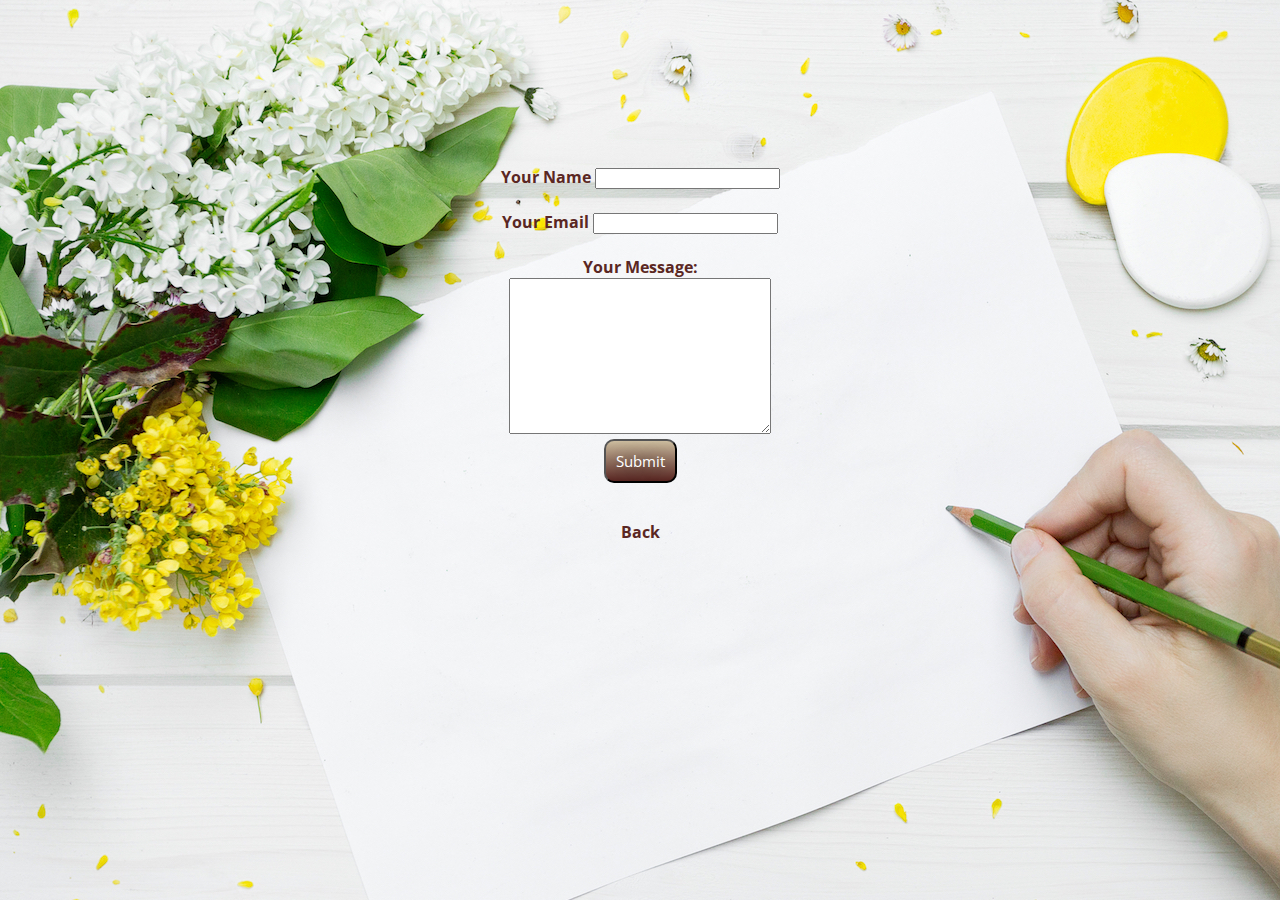
<file: contact form.html>
<!DOCTYPE html>
<html lang="en" dir="ltr">

<head>
  <meta charset="utf-8">
  <title>Contact Form</title>
  <link rel="stylesheet" href="CSS\styles.css">
  <link rel="icon" href="Pictures\favicon.ico">
  <link href="https://fonts.googleapis.com/css2?family=Fuggles&family=Karla&family=Open+Sans:wght@300&display=swap" rel="stylesheet">
</head>

<body class="contact-form">
  <form action="mailto:zsofia_munnich@yahoo.com" method="post" enctype="text/plain">
    <label>Your Name</label>
    <input type="text" name="yourname" value="">
    <br>
    <br>
    <label>Your Email</label>
    <input type="email" name="youremail" value="">
    <br>
    <br>
    <label>Your Message:</label>
    <br>
    <textarea name="your message" rows="10" cols="30"></textarea>
    <br>
    <input class="submit" type="submit" name="">
  </form>
  <br>
  <p><a href="#home">Back</a></p>
</body>

</html>
</file>
